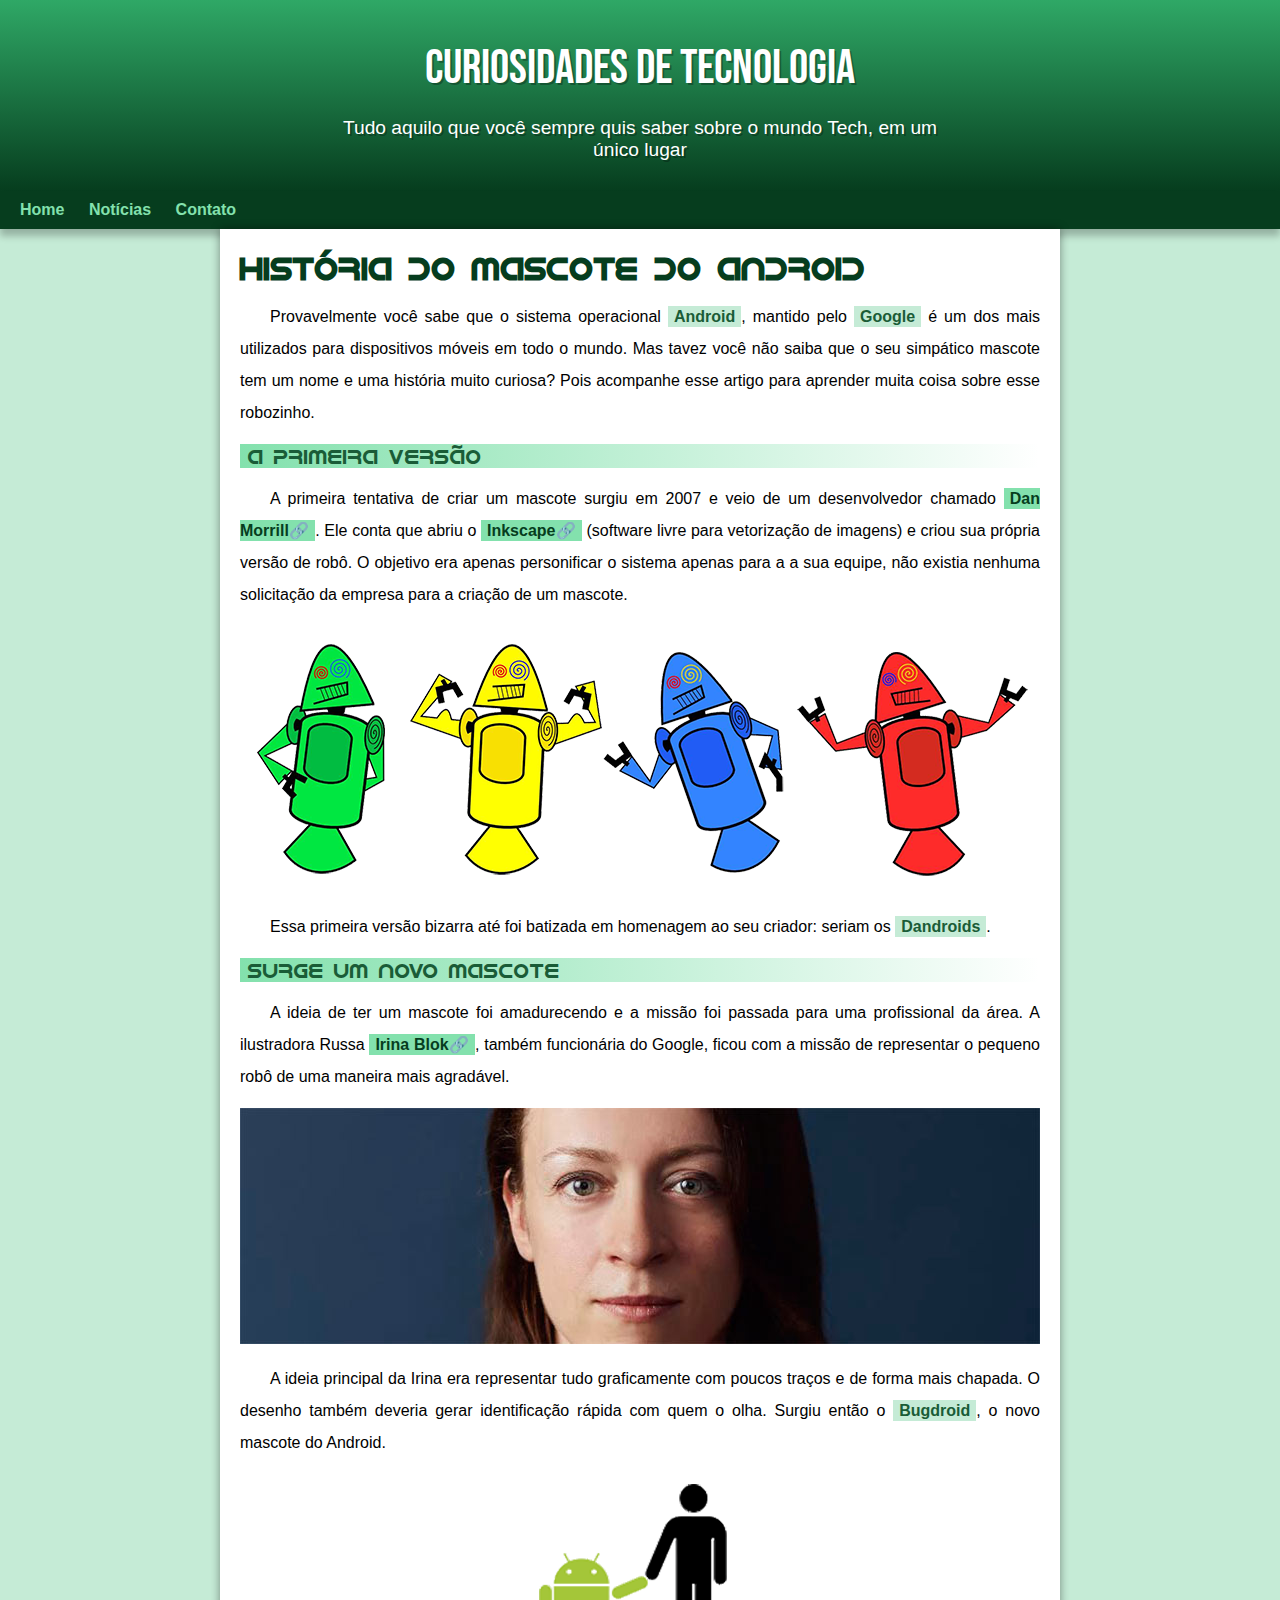
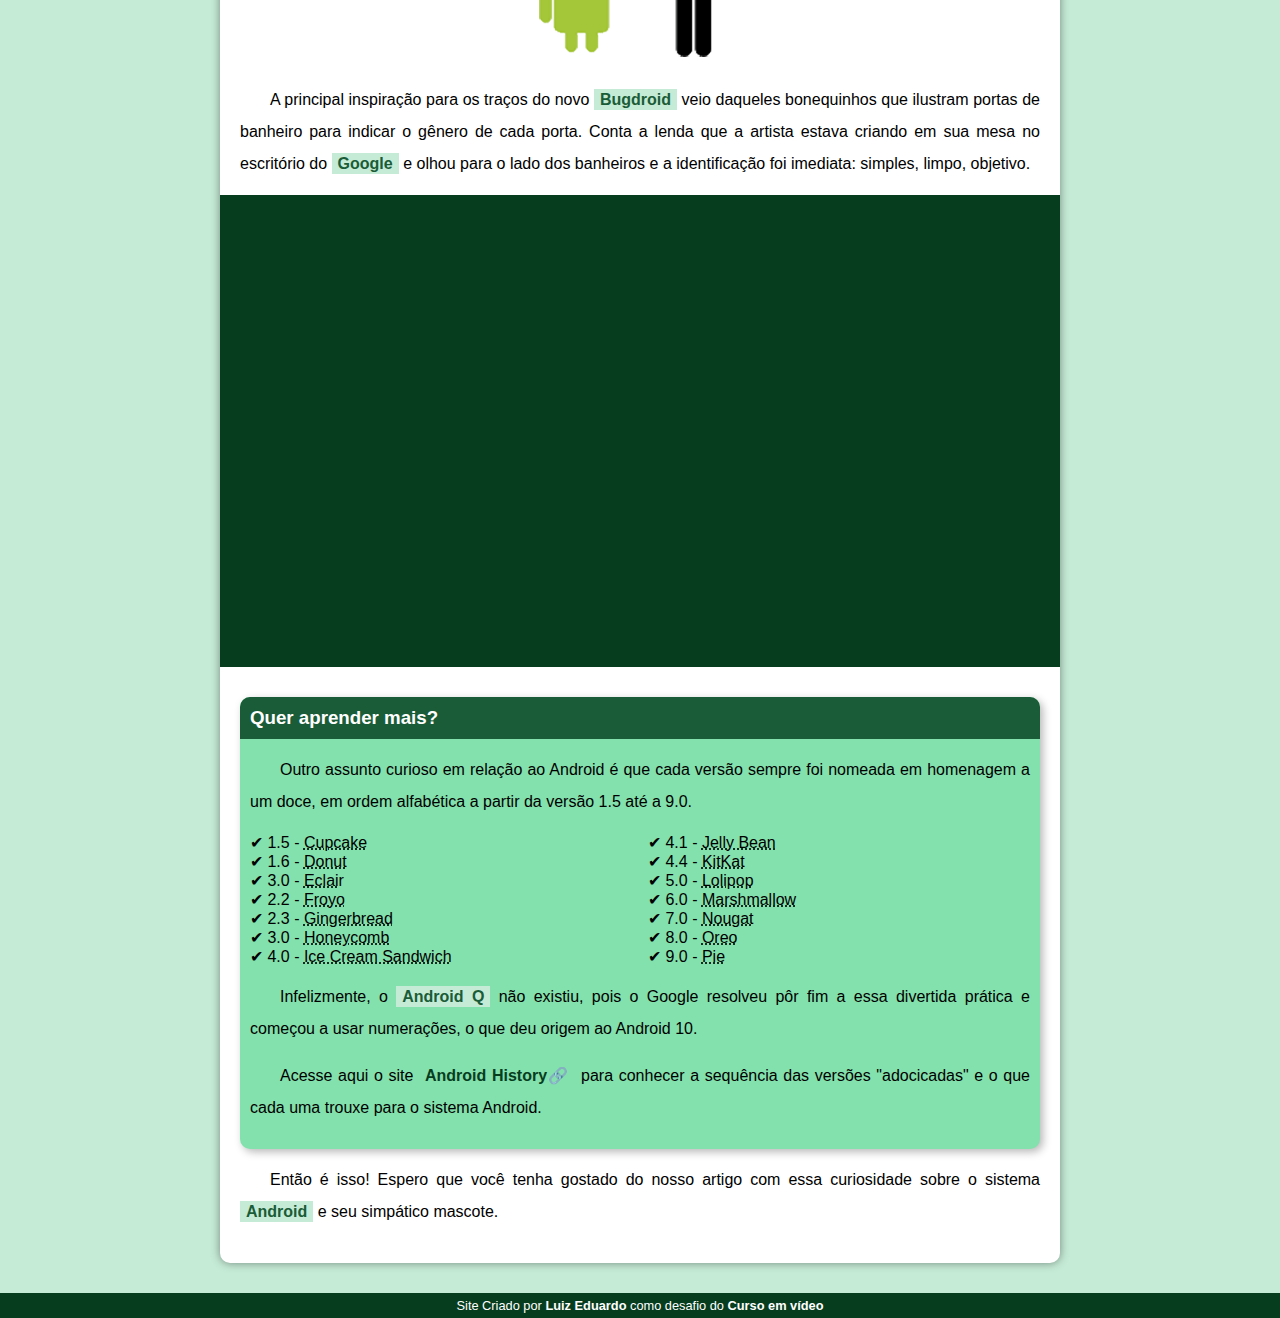
<file: index.html>
<!DOCTYPE html>
<html lang="pt-br">
<head>
    <meta charset="UTF-8">
    <meta name="viewport" content="width=device-width, initial-scale=1.0">
    <title>Como surgiu o mascote do Android?</title>
    <link rel="shortcut icon" href="imagens/favicon.ico" type="image/x-icon">
    <link rel="stylesheet" href="style/style.css">
</head>
<body>
    <header>
        <h1>Curiosidades de Tecnologia</h1>
        <p>Tudo aquilo que você sempre quis saber sobre o mundo Tech, em um único lugar</p>
    </header>
    
    <nav>
        <a href="#">Home</a>
        <a href="#">Notícias</a>
        <a href="#">Contato</a>
    </nav>

    <main>
        <article>
            <h1>
                História do Mascote do Android
            </h1>

            <p>
                Provavelmente você sabe que o sistema operacional <strong>Android</strong>, mantido pelo <strong>Google</strong> é um dos mais utilizados para dispositivos móveis em todo o mundo. Mas tavez você não saiba que o seu simpático mascote tem um nome e uma história muito curiosa? Pois acompanhe esse artigo para aprender muita coisa sobre esse robozinho.
            </p>

            <h2>
                A primeira versão
            </h2>

            <p>
                A primeira tentativa de criar um mascote surgiu em 2007 e veio de um desenvolvedor chamado <a href="https://androidcommunity.com/dan-morrill-shows-us-the-android-mascot-that-almost-was-20130103" target="_blank" class="externo">Dan Morrill</a>. Ele conta que abriu o <a href="https://inkscape.org/pt-br" target="_blank" class="externo">Inkscape</a> (software livre para vetorização de imagens) e criou sua própria versão de robô. O objetivo era apenas personificar o sistema apenas para a a sua equipe, não existia nenhuma solicitação da empresa para a criação de um mascote.
            </p>

            <picture>
                <source media="(max-width: 670px)" srcset="imagens/dan-droids-pq.png">
                <img src="imagens/dan-droids.png" alt="Primeiro mascote do Android">
            </picture>

            <p>
                Essa primeira versão bizarra até foi batizada em homenagem ao seu criador: seriam os <strong>Dandroids</strong>.
            </p>

            <h2>
                Surge um novo mascote
            </h2>

            <p>
                A ideia de ter um mascote foi amadurecendo e a missão foi passada para uma profissional da área. A ilustradora Russa <a href="https://www.irinablok.com" target="_blank" class="externo">Irina Blok</a>, também funcionária do Google, ficou com a missão de representar o pequeno robô de uma maneira mais agradável.
            </p>

            <picture>
                <source media="(max-width: 670px)" srcset="imagens/irina-blok-pq.jpg">
                <img src="imagens/irina-blok.jpg" alt="Irina Blok, Criadora do Bugdroid">
            </picture>

            <p>
                A ideia principal da Irina era representar tudo graficamente com poucos traços e de forma mais chapada. O desenho também deveria gerar identificação rápida com quem o olha. Surgiu então o <strong>Bugdroid</strong>, o novo mascote do Android.
            </p>
            
            <img src="imagens/bugdroid.png" class= "pequena" alt="Bugdroid">

            <p>
                A principal inspiração para os traços do novo <strong>Bugdroid</strong> veio daqueles bonequinhos que ilustram portas de banheiro para indicar o gênero de cada porta. Conta a lenda que a artista estava criando em sua mesa no escritório do <strong>Google</strong> e olhou para o lado dos banheiros e a identificação foi imediata: simples, limpo, objetivo.
            </p>

            <div class="video">
                <iframe width="560" height="315" src="https://www.youtube.com/embed/l2UDgpLz20M?si=s6TI_w55Vn71qB_x" title="YouTube video player" frameborder="0" allow="accelerometer; autoplay; clipboard-write; encrypted-media; gyroscope; picture-in-picture; web-share" referrerpolicy="strict-origin-when-cross-origin" allowfullscreen></iframe>
            </div>
            
            <aside>
                <h3>
                    Quer aprender mais?
                </h3>

                <p>
                    Outro assunto curioso em relação ao Android é que cada versão sempre foi nomeada em homenagem a um doce, em ordem alfabética a partir da versão 1.5 até a 9.0.
                </p>

                <ul>
                    <li>1.5 - <abbr title="Bolo de copo">Cupcake</abbr> </li>
                    <li>1.6 - <abbr title="Rosquinha">Donut</abbr></li>
                    <li>3.0 - <abbr title="Bomba">Eclai</abbr>r</li>
                    <li>2.2 - <abbr title="Iorgute Congelado">Froyo</abbr></li>
                    <li>2.3 - <abbr title="Biscoito de Gengibre">Gingerbread</abbr></li>
                    <li>3.0 - <abbr title="Favo de Mel">Honeycomb</abbr></li>
                    <li>4.0 - <abbr title="Sanduiche de Sorvete">Ice Cream Sandwich</abbr></li>
                    <li>4.1 - <abbr title="Jujuba">Jelly Bean</abbr></li>
                    <li>4.4 - <abbr title="KitKat">KitKat</abbr></li>
                    <li>5.0 - <abbr title="Pirulito">Lolipop</abbr></li>
                    <li>6.0 - <abbr title="Marshmallow">Marshmallow</abbr></li>
                    <li>7.0 - <abbr title="Torrone">Nougat</abbr></li>
                    <li>8.0 - <abbr title="Oreo">Oreo</abbr></li>
                    <li>9.0 - <abbr title="Torta">Pie</abbr></li>
                </ul>

                <p>Infelizmente, o <strong>Android Q</strong> não existiu, pois o Google resolveu pôr fim a essa divertida prática e começou a usar numerações, o que deu origem ao Android 10.</p>
                
                <p>
                    Acesse aqui o site <a href="https://www.android.com/intl/en_uk/what-is-android" target="_blank" class="externo">Android History</a> para conhecer a sequência das versões "adocicadas" e o que cada uma trouxe para o sistema Android.
                </p>
            </aside>
            
            <p>
                Então é isso! Espero que você tenha gostado do nosso artigo com essa curiosidade sobre o sistema <strong>Android</strong> e seu simpático mascote.
            </p>

        </article>
    </main>

    <footer>
        <p>Site Criado por <a href="https://github.com/Ribeiro0512" target="_blank">Luiz Eduardo</a> como desafio do <a href="https://www.youtube.com/cursoemvideo" target="_blank">Curso em vídeo</a></p>
    </footer>
</body>
</html>
</file>
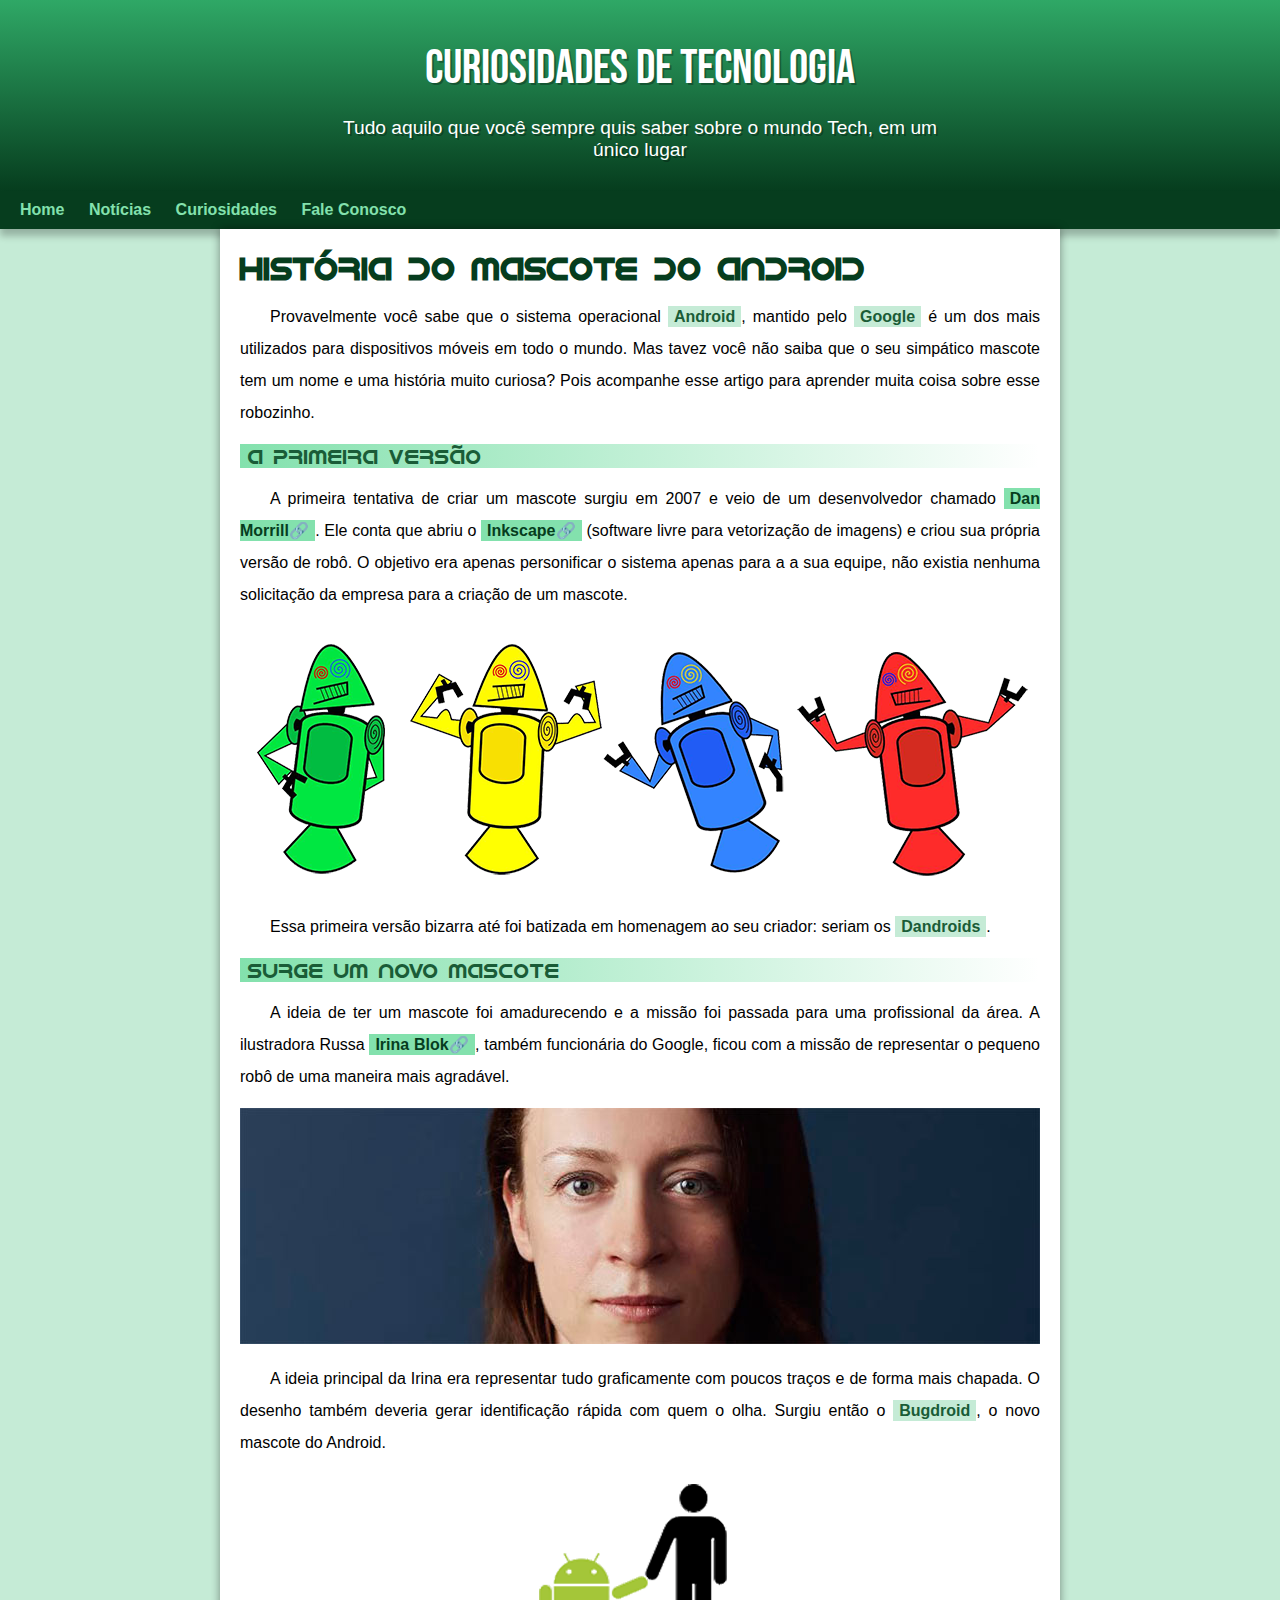
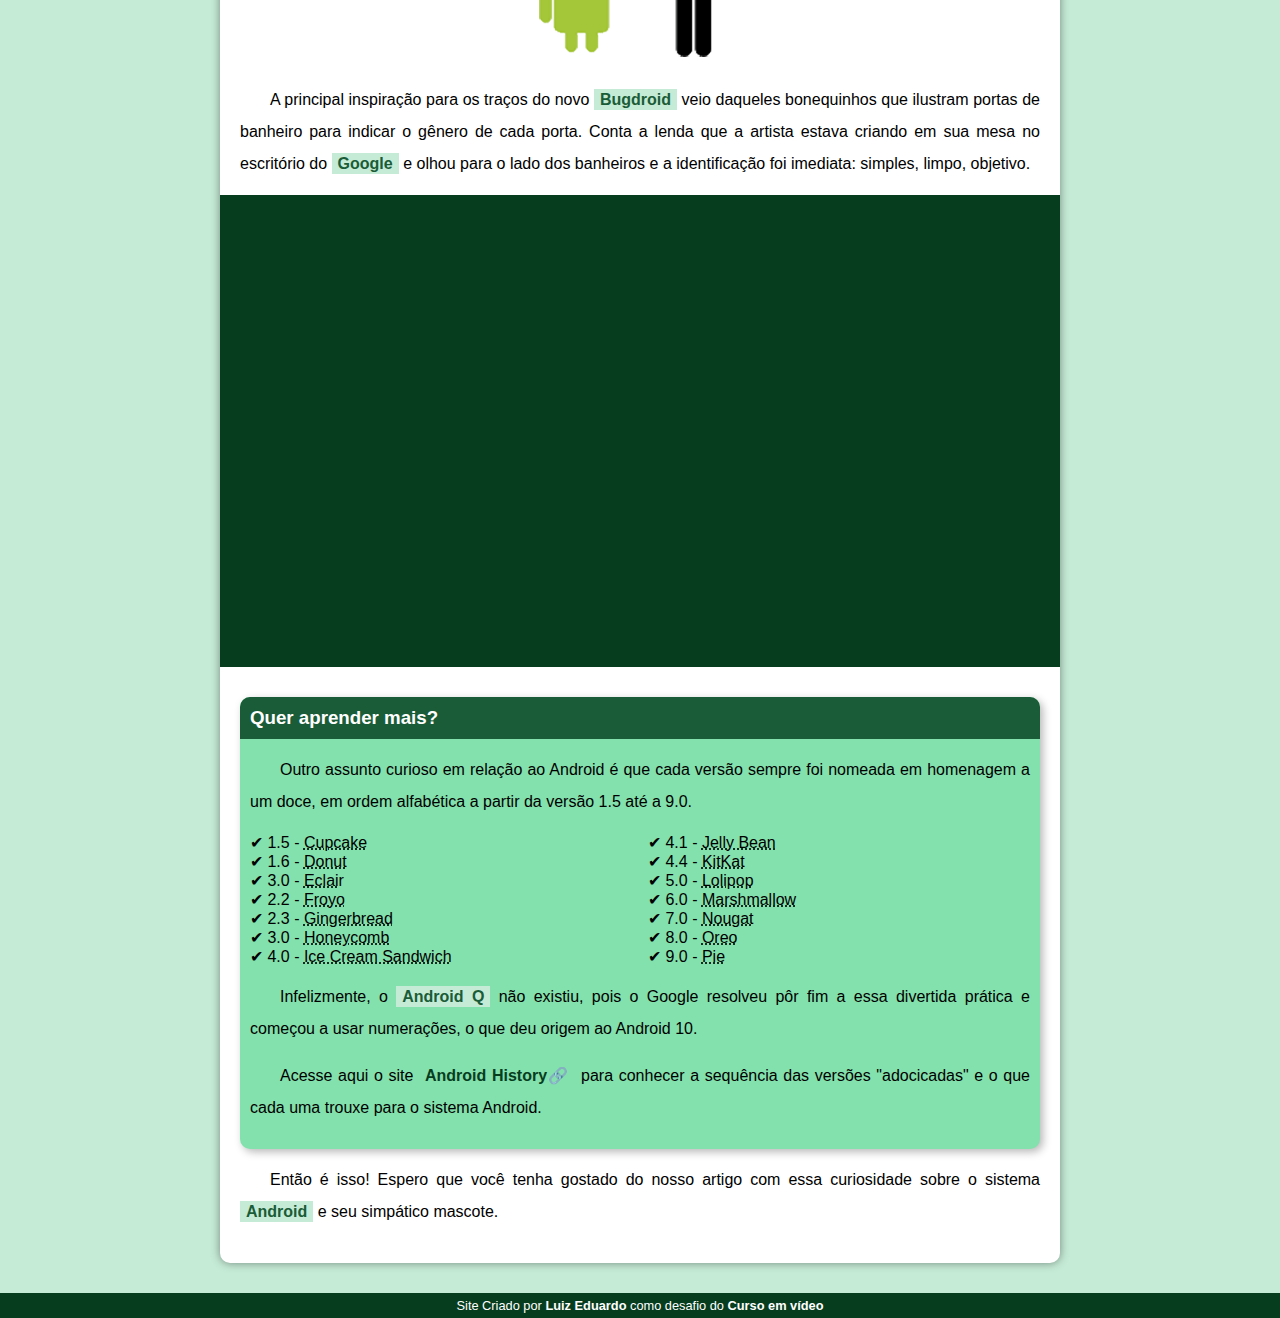
<file: index.html.html>
<!DOCTYPE html>
<html lang="pt-br">
<head>
    <meta charset="UTF-8">
    <meta name="viewport" content="width=device-width, initial-scale=1.0">
    <title>Como surgiu o mascote do Android?</title>
    <link rel="shortcut icon" href="imagens/favicon.ico" type="image/x-icon">
    <link rel="stylesheet" href="style/style.css">
</head>
<body>
    <header>
        <h1>Curiosidades de Tecnologia</h1>
        <p>Tudo aquilo que você sempre quis saber sobre o mundo Tech, em um único lugar</p>
    </header>
    
    <nav>
        <a href="#">Home</a>
        <a href="#">Notícias</a>
        <a href="#">Curiosidades</a>
        <a href="#">Fale Conosco</a>
    </nav>

    <main>
        <article>
            <h1>
                História do Mascote do Android
            </h1>

            <p>
                Provavelmente você sabe que o sistema operacional <strong>Android</strong>, mantido pelo <strong>Google</strong> é um dos mais utilizados para dispositivos móveis em todo o mundo. Mas tavez você não saiba que o seu simpático mascote tem um nome e uma história muito curiosa? Pois acompanhe esse artigo para aprender muita coisa sobre esse robozinho.
            </p>

            <h2>
                A primeira versão
            </h2>

            <p>
                A primeira tentativa de criar um mascote surgiu em 2007 e veio de um desenvolvedor chamado <a href="https://androidcommunity.com/dan-morrill-shows-us-the-android-mascot-that-almost-was-20130103" target="_blank" class="externo">Dan Morrill</a>. Ele conta que abriu o <a href="https://inkscape.org/pt-br" target="_blank" class="externo">Inkscape</a> (software livre para vetorização de imagens) e criou sua própria versão de robô. O objetivo era apenas personificar o sistema apenas para a a sua equipe, não existia nenhuma solicitação da empresa para a criação de um mascote.
            </p>

            <picture>
                <source media="(max-width: 670px)" srcset="imagens/dan-droids-pq.png">
                <img src="imagens/dan-droids.png" alt="Primeiro mascote do Android">
            </picture>

            <p>
                Essa primeira versão bizarra até foi batizada em homenagem ao seu criador: seriam os <strong>Dandroids</strong>.
            </p>

            <h2>
                Surge um novo mascote
            </h2>

            <p>
                A ideia de ter um mascote foi amadurecendo e a missão foi passada para uma profissional da área. A ilustradora Russa <a href="https://www.irinablok.com" target="_blank" class="externo">Irina Blok</a>, também funcionária do Google, ficou com a missão de representar o pequeno robô de uma maneira mais agradável.
            </p>

            <picture>
                <source media="(max-width: 670px)" srcset="imagens/irina-blok-pq.jpg">
                <img src="imagens/irina-blok.jpg" alt="Irina Blok, Criadora do Bugdroid">
            </picture>

            <p>
                A ideia principal da Irina era representar tudo graficamente com poucos traços e de forma mais chapada. O desenho também deveria gerar identificação rápida com quem o olha. Surgiu então o <strong>Bugdroid</strong>, o novo mascote do Android.
            </p>
            
            <img src="imagens/bugdroid.png" class= "pequena" alt="Bugdroid">

            <p>
                A principal inspiração para os traços do novo <strong>Bugdroid</strong> veio daqueles bonequinhos que ilustram portas de banheiro para indicar o gênero de cada porta. Conta a lenda que a artista estava criando em sua mesa no escritório do <strong>Google</strong> e olhou para o lado dos banheiros e a identificação foi imediata: simples, limpo, objetivo.
            </p>

            <div class="video">
                <iframe width="560" height="315" src="https://www.youtube.com/embed/l2UDgpLz20M?si=s6TI_w55Vn71qB_x" title="YouTube video player" frameborder="0" allow="accelerometer; autoplay; clipboard-write; encrypted-media; gyroscope; picture-in-picture; web-share" referrerpolicy="strict-origin-when-cross-origin" allowfullscreen></iframe>
            </div>
            
            <aside>
                <h3>
                    Quer aprender mais?
                </h3>

                <p>
                    Outro assunto curioso em relação ao Android é que cada versão sempre foi nomeada em homenagem a um doce, em ordem alfabética a partir da versão 1.5 até a 9.0.
                </p>

                <ul>
                    <li>1.5 - <abbr title="Bolo de copo">Cupcake</abbr> </li>
                    <li>1.6 - <abbr title="Rosquinha">Donut</abbr></li>
                    <li>3.0 - <abbr title="Bomba">Eclai</abbr>r</li>
                    <li>2.2 - <abbr title="Iorgute Congelado">Froyo</abbr></li>
                    <li>2.3 - <abbr title="Biscoito de Gengibre">Gingerbread</abbr></li>
                    <li>3.0 - <abbr title="Favo de Mel">Honeycomb</abbr></li>
                    <li>4.0 - <abbr title="Sanduiche de Sorvete">Ice Cream Sandwich</abbr></li>
                    <li>4.1 - <abbr title="Jujuba">Jelly Bean</abbr></li>
                    <li>4.4 - <abbr title="KitKat">KitKat</abbr></li>
                    <li>5.0 - <abbr title="Pirulito">Lolipop</abbr></li>
                    <li>6.0 - <abbr title="Marshmallow">Marshmallow</abbr></li>
                    <li>7.0 - <abbr title="Torrone">Nougat</abbr></li>
                    <li>8.0 - <abbr title="Oreo">Oreo</abbr></li>
                    <li>9.0 - <abbr title="Torta">Pie</abbr></li>
                </ul>

                <p>Infelizmente, o <strong>Android Q</strong> não existiu, pois o Google resolveu pôr fim a essa divertida prática e começou a usar numerações, o que deu origem ao Android 10.</p>
                
                <p>
                    Acesse aqui o site <a href="https://www.android.com/intl/en_uk/what-is-android" target="_blank" class="externo">Android History</a> para conhecer a sequência das versões "adocicadas" e o que cada uma trouxe para o sistema Android.
                </p>
            </aside>
            
            <p>
                Então é isso! Espero que você tenha gostado do nosso artigo com essa curiosidade sobre o sistema <strong>Android</strong> e seu simpático mascote.
            </p>

        </article>
    </main>

    <footer>
        <p>Site Criado por <a href="https://github.com/Ribeiro0512" target="_blank">Luiz Eduardo</a> como desafio do <a href="https://www.youtube.com/cursoemvideo" target="_blank">Curso em vídeo</a></p>
    </footer>
</body>
</html>
</file>
<file: style/style.css>
@charset "UTF-8";

@import url('https://fonts.googleapis.com/css2?family=Bebas+Neue&display=swap');

@font-face {
    font-family:'Android';
    src: url("../fontes/idroid.otf") format("opentype");
    font-weight: normal;
    font-style: normal;
}

:root {
    --cor0: #c5ebd6;
    --cor1: #83e1ad;
    --cor2: #3ddc84;
    --cor3: #2fa866;
    --cor4: #1a5c37;
    --cor5: #063d1e;

    --font-padrao: Arial, Verdana, Helvetica, sans-serif;
    --fonte-destaque: "Bebas Neue", sans-serif;
    --font-android: 'Android', sans-serif;
}

* {
    margin: 0px;
    padding: 0px;
}


body {
    background-color: var(--cor0);
    font-family: var(--font-padrao);
}

a.externo::after {
    content: '\1F517';
}

main p {
    margin: 15px 0px 15px 0px;
    text-align: justify;
    text-indent: 30px;
    line-height: 2em;
}

main strong {
    color: var(--cor4);
    font-weight: bold;
    background-color: var(--cor0);
    padding: 2px 6px;
}

main a {
    text-decoration: none;
    font-weight: bold;
    color: var(--cor5);
    background-color: var(--cor1);
    padding: 2px 6px;
}

main a:hover {
    text-decoration: underline;
    color: var(--cor4);
}

header {

    background-image: linear-gradient(to bottom, var(--cor3), var(--cor5));
    min-width: 150px;
    text-align: center;
    padding-top: 40px;
}

header > h1 {

    color: white;
    font-family: var(--fonte-destaque);
    font-weight: normal;
    font-size: 3em;
    margin-bottom: 20px;
    text-shadow: 2px 2px 0px rgba(0, 0, 0, 0.288);
}

header > p {
    font-family: var(--font-padrao);
    font-size: 1.2em;
    color: white;
    max-width: 600px;
    padding-right: 10px;
    padding-left: 10px;
    margin: auto;
    padding-bottom: 30px;
    text-shadow: 2px 2px 0px rgba(0, 0, 0, 0.288);
}

nav {

    background-color: var(--cor5);
    padding: 10px;
    box-shadow: 0px 7px 7px rgba(0, 0, 0, 0.242);
}

nav > a {
    color: var(--cor1);
    padding: 10px;
    border-radius: 5px;
    text-decoration: none;
    font-weight: bold;
    transition-duration: 0.5s;
}

nav > a:hover {
    background-color: var(--cor3);
    color: var(--cor5);
}

main {

    min-width: 300px;
    max-width: 800px;
    margin: auto;
    margin-bottom: 30px;
    padding: 20px;
    background-color: white;
    box-shadow: 0px 0px 10px rgba(0, 0, 0, 0.416);
    border-bottom-left-radius: 10px;
    border-bottom-right-radius: 10px;
}

main > article > h1  {
    color: var(--cor5);
    font-family: var(--font-android);
}

main > article > h2 {
    color: var(--cor4);
    font-family: var(--font-android);
    font-weight: normal;
    font-size: 1.3em;
    background-image: linear-gradient(to right, var(--cor1), transparent);
    text-indent: 8px;

}

main img.pequena {
    max-width: 350px;
    display: block;
    margin: auto;
}

div.video {
    background-color: var(--cor5);
    margin: 0px -20px 30px -20px;
    padding: 20px;
    padding-bottom: 56.5%;
    position: relative;

}

div.video > iframe {
    position: absolute;
    top: 5%;
    left: 5%;
    width: 90%;
    height: 90%;


}

aside {
    background-color: var(--cor1);
    padding: 10px;
    border-radius: 10px;
    box-shadow: 3px 3px 8px rgba(0, 0, 0, 0.284);
}

aside > h3 {
    background-color: var(--cor4);
    color: white;
    padding: 10px;
    margin: -10px -10px 0px -10px;
    border-radius: 10px 10px 0px 0px;
}

aside > ul {
    list-style-type: '\2714\00A0';
    list-style-position: inside;
    columns: 2;
}

footer {
    background-color: var(--cor5);
    color: white;
    text-align: center;
    font-size: 0.8em;
    padding: 5px;
}

footer > p > a {
    color: white;
    font-weight: bolder;
    text-decoration: none;
}

footer a:hover {
    text-decoration: underline;
    color: var(--cor1);
}
</file>
